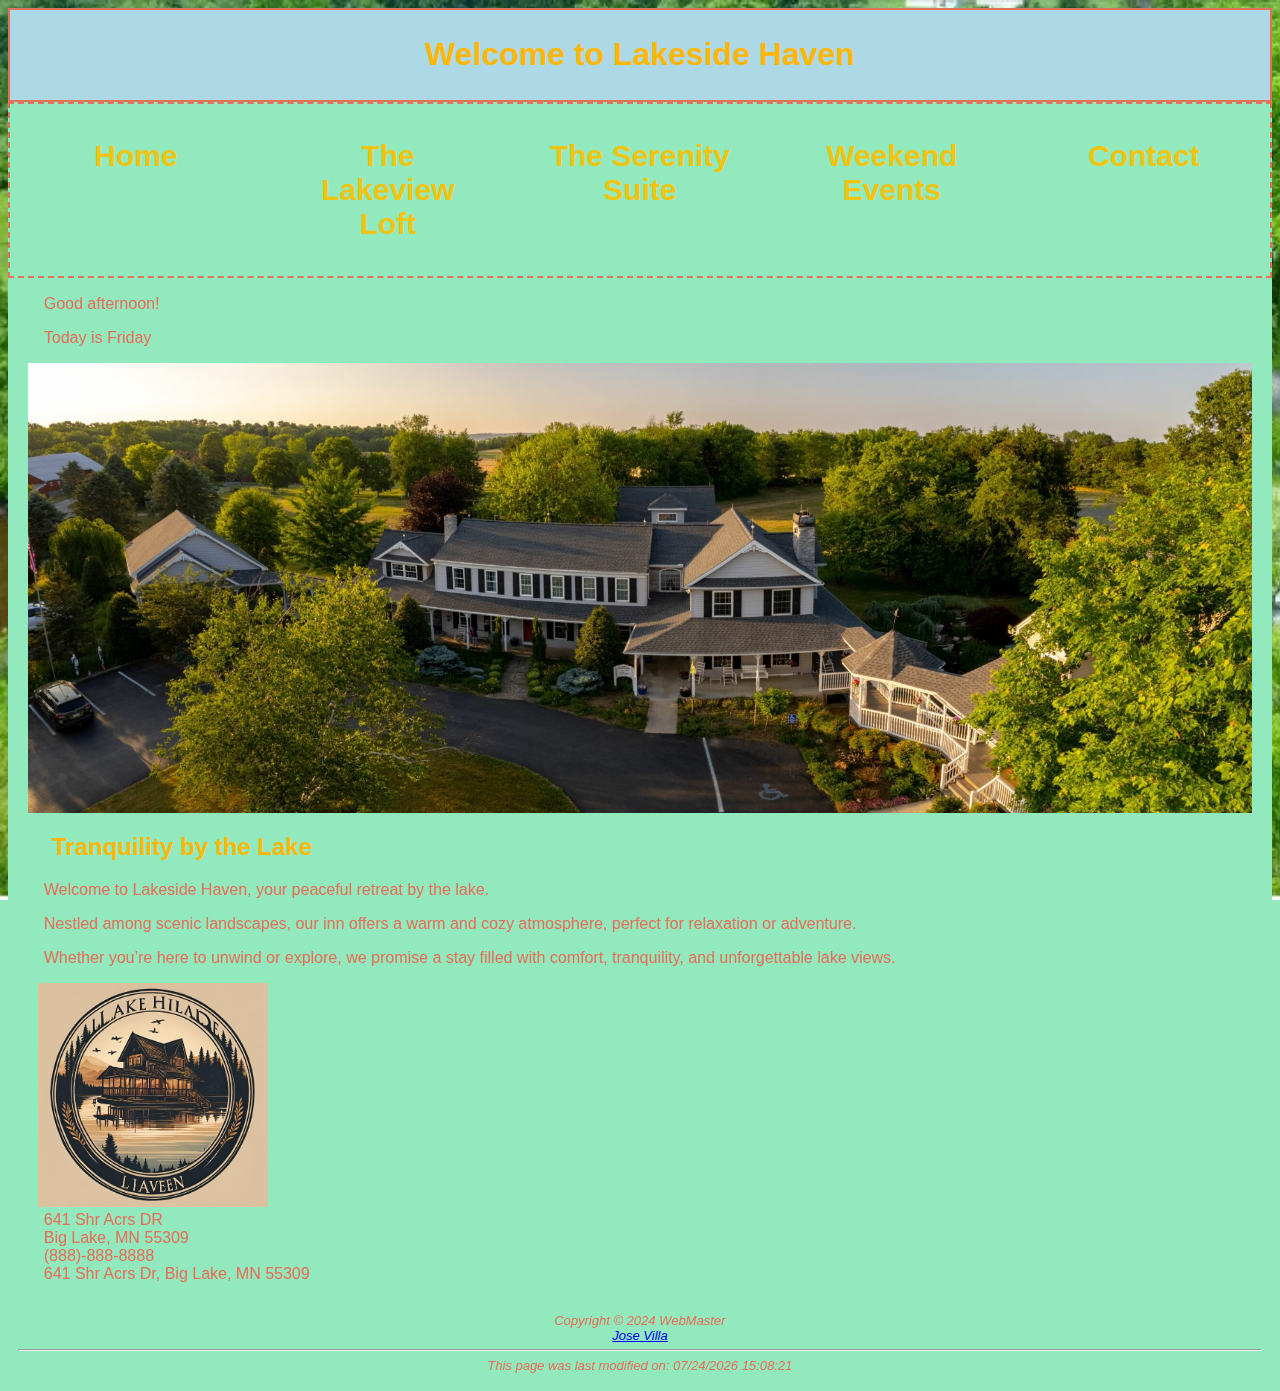
<file: index.html>
<!--Bed and Breakfast Website-->
<!DOCTYPE html>
<html lang="en">
<head>
	<title>Welcome to Lakeside Haven</title>
	<meta charset="utf-8">
	<link href="styles/casita.css" rel="stylesheet">
	<meta name="viewport" content="width=device-width, initial-scale=1.0">
	<link rel="icon" href="images/favicon.ico.png" type="image/x-icon">
	<!-- Connects the file "code.js" to the html -->
	<script src="code.js" defer></script>
	<!-- connecting to a JQuery -->
	<script src="https://code.jquery.com/jquery-3.6.0.min.js"></script>
	
</head>
<body>
<!--Start a div wrapper-->
	<div id="wrapper">
	<header>
	<!--header element-->
      <h1>Welcome to Lakeside Haven</h1>
	</header>
	<!--navigation section-->
	<nav>
		<ul>
			<li><a href="index.html">Home</a></li>
			<li><a href="rooms/lakeview-loft.html">The Lakeview Loft</a></li>
			<li><a href="rooms/serenity-suite.html">The Serenity Suite</a></li>
			<li><a href="events/weekend.html">Weekend Events</a></li>
			<li><a href="contact.html">Contact</a></li>
		</ul>
	</nav>
	<!-- Home Hero Section -->

	<!--Main Content Section-->
	<main>
		<!-- inserting the switch statement with the id -->
		<p id = "greetings"></p>
		<p id = "days"></p>
		<div id="homehero">
	</div>
		<h2>Tranquility by the Lake</h2>
		<p>Welcome to Lakeside Haven, your peaceful retreat by the lake.</p>
		<p>Nestled among scenic landscapes, our inn offers a warm and cozy atmosphere,
		perfect for relaxation or adventure.</p> 
		<p>Whether you’re here to unwind or explore, we promise a stay filled with comfort, tranquility, and unforgettable lake views.</p>
		<img src="images/logo.jpg" alt="logo img" width="250" height="180">
		<div>
			641 Shr Acrs DR<br>
			Big Lake, MN 55309<br>
			(888)-888-8888<br>
			641 Shr Acrs Dr, Big Lake, MN 55309
		</div>
	</main>
	<!--Footer Section-->
	<footer>
		Copyright &copy; 2024 WebMaster<br>
		<a href="mailto:j0542420@amarillocollege.com">Jose Villa</a>
		<hr>
		<div>
		<script>
		document.write("This page was last modified on: " + document.lastModified)
		</script>
		</div>
	</footer>
	</div>
</body>
</html>
</file>
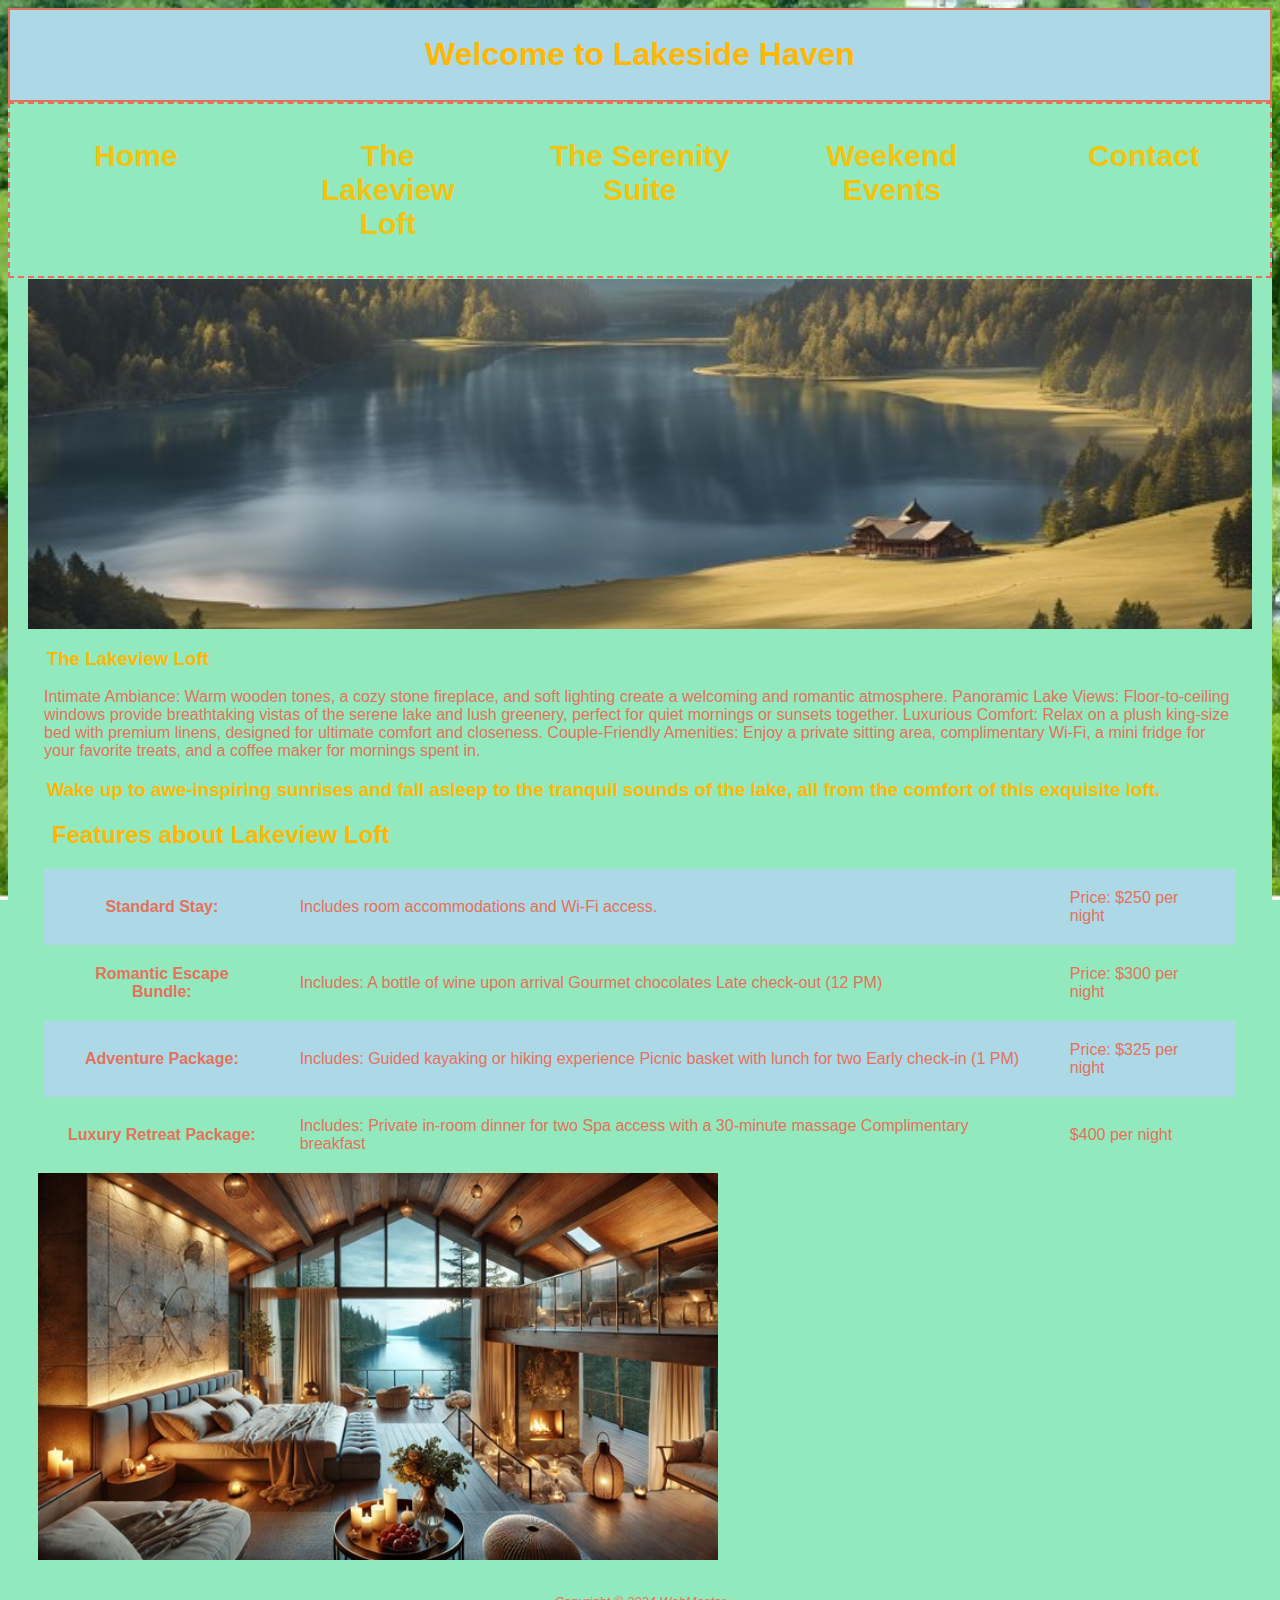
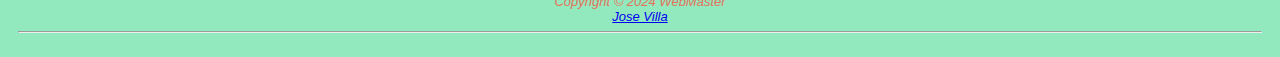
<file: rooms/lakeview-loft.html>
<!--Lakeview-Loft Room-->
<!DOCTYPE html>
<html lang="en">
<head>
	<title>Welcome to Lakeside Haven - Canyon Room</title>
	<meta charset="utf-8">
	<link href="../styles/casita.css" rel="stylesheet">
	<meta name="viewport" content="width=device-width, initial-scale=1.0">
	<link rel="icon" href="../images/favicon.ico.png" type="image/x-icon">
</head>
<body>
<!--Start a div wrapper-->
	<div id="wrapper">
	<!--header Section-->
	<header>
		<h1>Welcome to Lakeside Haven</h1>
	</header>
	<!-- Navigation Section -->
	<nav>
		<ul>
			<li><a href="../index.html">Home</a></li>
			<li><a href="lakeview-loft.html">The Lakeview Loft</a></li>
			<li><a href="serenity-suite.html">The Serenity Suite</a></li>
			<li><a href="../events/weekend.html">Weekend Events</a></li>
			<li><a href="../contact.html">Contact</a></li>
		</ul>
	</nav>
		<!-- Home Hero Section -->
		
	<!-- Main Content Section -->
	<main>
		<div id="lakeview">
		</div>
		<h3>The Lakeview Loft</h3>
		<p> 
			Intimate Ambiance: Warm wooden tones, a cozy stone fireplace, and soft lighting create a welcoming and romantic atmosphere.
			Panoramic Lake Views: Floor-to-ceiling windows provide breathtaking vistas of the serene lake and lush greenery, perfect for quiet mornings or sunsets together.
			Luxurious Comfort: Relax on a plush king-size bed with premium linens, designed for ultimate comfort and closeness.
			Couple-Friendly Amenities: Enjoy a private sitting area, complimentary Wi-Fi, a mini fridge for your favorite treats, and a coffee maker for mornings spent in.
		</p> 
		<h3>Wake up to awe-inspiring sunrises and fall asleep to the tranquil sounds of the lake, all from the comfort of this exquisite loft.</h3>
		<h2>Features about Lakeview Loft </h2>
		<div id="flow">	
			<table>
				<tr>
					<th>Standard Stay:</th>
					<td>Includes room accommodations and Wi-Fi access.</td>
						<td>Price: $250 per night</td>
				</tr>
				<tr>
					<th>Romantic Escape Bundle:</th>
						<td>Includes: 
						A bottle of wine upon arrival
						Gourmet chocolates
						Late check-out (12 PM)</td>
					<td>Price: $300 per night</td>
				</tr>
				<tr>
					<th>Adventure Package:</th>
						<td>Includes:
						Guided kayaking or hiking experience
						Picnic basket with lunch for two
						Early check-in (1 PM)</td>
					<td>Price: $325 per night</td>
				</tr>
				<tr>
					<th>Luxury Retreat Package:</th>
						<td>Includes:
						Private in-room dinner for two
						Spa access with a 30-minute massage
						Complimentary breakfast</td>
					<td>$400 per night</td>
				</tr>
			</table>
		</div>
		<img src="../images/lakeview-loft.jpg" alt="Beautiful lake view from the inn" width="700" height="450">
	</main>
	<!-- Footer Section -->
	<footer>
		Copyright &copy; 2024 WebMaster<br>
		<a href="mailto:j0542420@amarillocollege.com">Jose Villa</a>
		<hr>
	</footer>
	</div>
</body>
</html>
</file>
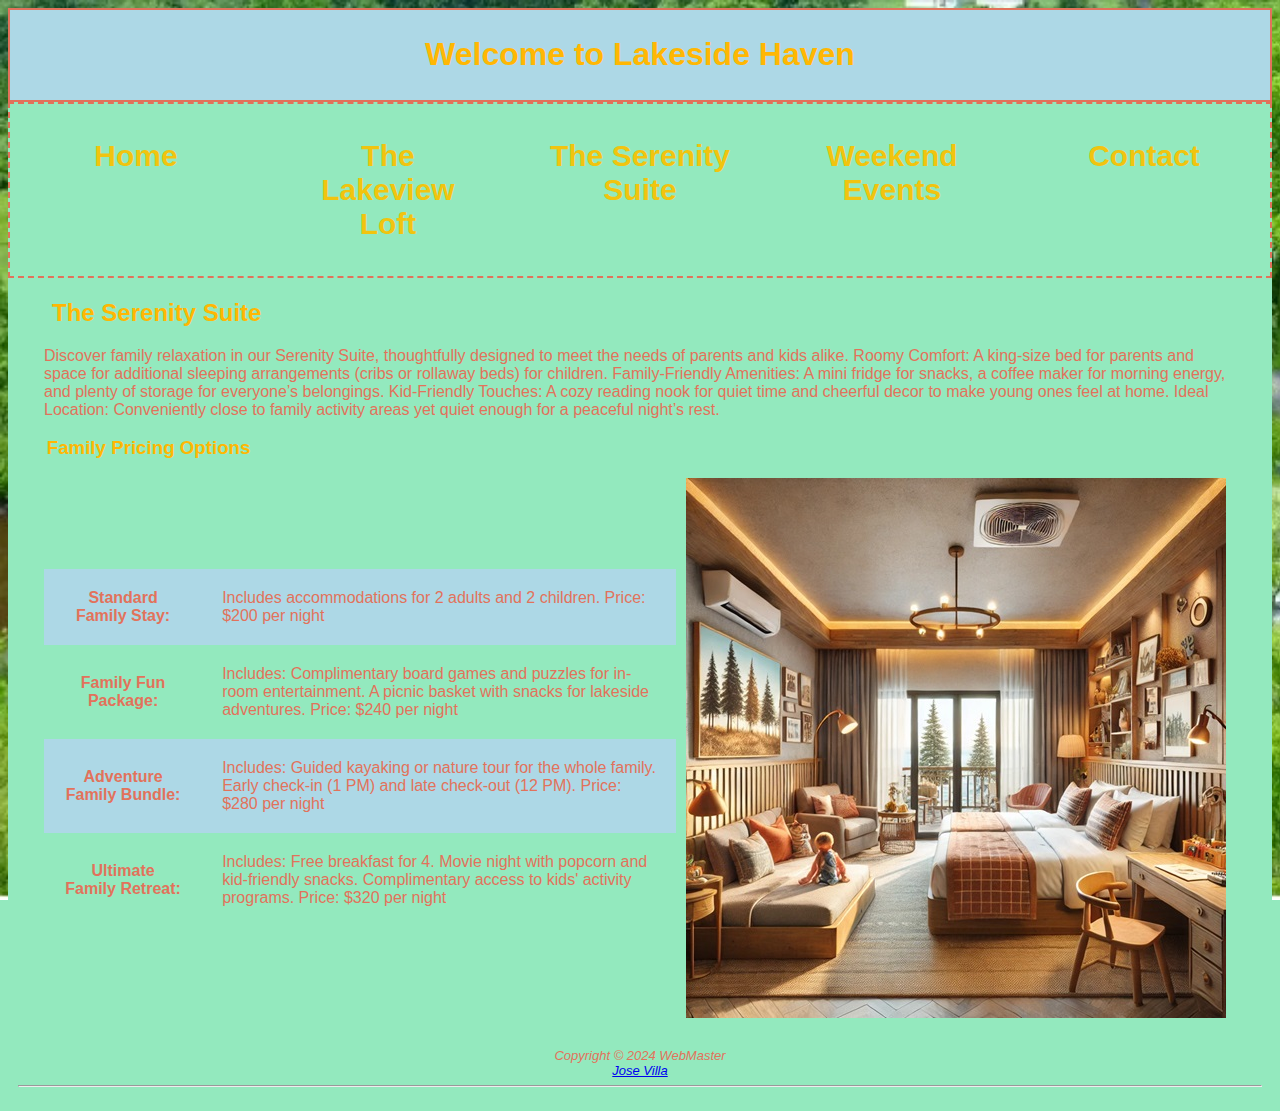
<file: rooms/serenity-suite.html>
<!--Serenity-Suite Room-->
<!DOCTYPE html>
<html lang="en">
<head>
	<title>Welcome to Lakeside Haven - Javelina Room</title>
	<meta charset="utf-8">
	<link href="../styles/casita.css" rel="stylesheet">
	<meta name="viewport" content="width=device-width, initial-scale=1.0">
	<link rel="icon" href="../images/favicon.ico.png" type="image/x-icon">
</head>
<body>
<!--Start a div wrapper-->
	<div id="wrapper">
	<!--header Section-->
	<header>
		<h1>Welcome to Lakeside Haven</h1>
	</header>
	<!-- Navigation Section -->
	<nav>
		<ul>
			<li><a href="../index.html">Home</a></li>
			<li><a href="lakeview-loft.html">The Lakeview Loft</a></li>
			<li><a href="serenity-suite.html">The Serenity Suite</a></li>
			<li><a href="../events/weekend.html">Weekend Events</a></li>
			<li><a href="../contact.html">Contact</a></li>
		</ul>
	</nav>
	<!-- Main Content Section -->
	<main>
		<h2>The Serenity Suite</h2>
		<p>
			Discover family relaxation in our Serenity Suite, thoughtfully designed to meet the needs of parents and kids alike.
			Roomy Comfort: A king-size bed for parents and space for additional sleeping arrangements (cribs or rollaway beds) for children.
			Family-Friendly Amenities: A mini fridge for snacks, a coffee maker for morning energy, and plenty of storage for everyone’s belongings.
			Kid-Friendly Touches: A cozy reading nook for quiet time and cheerful decor to make young ones feel at home.
			Ideal Location: Conveniently close to family activity areas yet quiet enough for a peaceful night’s rest.
		</p>
		<h3>Family Pricing Options</h3>
		<div id="flow">	
			<table>
				<tr>
					<th>Standard Family Stay:</th>  
					<td>Includes accommodations for 2 adults and 2 children. 
					Price: $200 per night</td>
				</tr>
				<tr>
					<th>Family Fun Package:</th>  
					<td>Includes:
						Complimentary board games and puzzles for in-room entertainment.
						A picnic basket with snacks for lakeside adventures.
						Price: $240 per night</td>
				</tr>
				<tr>
					<th>Adventure Family Bundle:</th>  
					<td>Includes:
						Guided kayaking or nature tour for the whole family.
						Early check-in (1 PM) and late check-out (12 PM).
						Price: $280 per night</td>
				</tr>
				<tr>
					<th>Ultimate Family Retreat:</th>  
					<td>Includes:
						Free breakfast for 4.
						Movie night with popcorn and kid-friendly snacks.
						Complimentary access to kids' activity programs.
						Price: $320 per night</td>
				</tr>
			</table>
			<img src="../images/serenity-suite.jpg" alt="Captures a peaceful vibe, perfect for those wanting quiet and relaxation" width="600" height="470">
		</div>
	</main>
	<!-- Footer Section -->
	<footer>
		Copyright &copy; 2024 WebMaster<br>
		<a href="mailto:j0542420@amarillocollege.com">Jose Villa</a>
		<hr>
	</footer>
	</div>
</body>
</html>
</file>
<file: styles/casita.css>
/*Box sizing for all elements*/
* {
	box-sizing: border-box;
}
/*Styles for the Body Element*/
header, nav, main, footer { display: block; }
body { 
		background-color: #93E9BE;/*set background color for the Body*/
		background-image: url(../images/land.jpg); /*Set background image for body*/
		background-repeat: no-repeat;
		background-attachment: fixed; /*fix the background position*/
		background-size: cover;
		color: #E2725B;
        font-family: Verdana, Arial, sans-serif; /*defined font*/
	
}
/*Styles for a Wrapper*/
#wrapper {
		margin: auto;
		min-width: 600px;
		max-width: 1280px;
		background-color: #ADD8E6;/*Background color for menu selection*/
		padding: 0;
}
/*Styles for the header*/
header {
	
	background-color: #ADD8E6;
	color: #FFB703;/*Header Text color*/
	padding-top: 5px;
	padding-bottom: 5px;
	
}
header a {text-decoration: none;}
header a:link {color: #231814;}
header a:visited {color: #231814;}
header a:hover {color: #FEF6C2;}
/*Styles for the heading tags*/
h1 { 
	 font-size: 2em;
	 text-align: center;
}
h2 {
	color: #FFB703; 
}
h3, dt {
	color: #FFB703;
}
h4 {
	background-color: #D2B48C;
	font-size: 1.2em;
	padding-left: .5em;
	padding-bottom: 0;
	text-transform: uppercase;
	border-bottom: 1px solid #221811;
	clear: left;
}
/*Styles for the navigation Element*/
nav { 
	  position: sticky;
	  background-color: #93E9BE;
	  text-align: center;
	  font-size: 1em;
	  border: 2px dashed #E2725B;
}
nav a { text-decoration: none; }
nav a:link { color: #f1c40f; }
nav a:visited{ color: #E2725B; }/*Menu Text selector color*/
nav a:hover { color: #fff200; }/* Mouse hover color change*/
nav a:active { color: #2c3e50; } /* color changes after being clicked on */
nav ul {
	display: flex;
	flex-direction: column;
	font-size: 1.25em;
	margin: 0;
	padding: 0;
	list-style-type: none;
}
nav li {
	border-bottom: 1px solid #FFB703;
	padding: .5em 1em;
	width: 100%;
}
/*Styles for main*/
main { background-color: #93E9BE;/*Set background color for the Main body*/
          display: block;
          padding: 1px 20px 20px 20px;
}

main h2,h3,h4,p,div,dl {
	padding-left: 1em;
	padding-right: 1em;
}
main ul {
	padding-left: 2em;
}
/* Styles rules for classes*/
.details {
	padding-left: 20%;
	padding-right: 20%;
	overflow: auto;
}
/*Styles for Images*/
img {
	 max-width: 100%;
	height: auto;
	padding-left: 10px;
	padding-right: 10px;
}
/*Styles for HomeHero id*/
#homehero {
	height: 450px;
	background-image: url(../images/house.jpg);
	background-repeat: no-repeat;
	background-size: cover;
}
#lakeview {
	height: 350px;
	background-image: url(../images/lake.jpg);
	background-repeat: no-repeat;
	background-size: 100% 100%;
}

#mobile {
	display: inline;
}
#desktop {
	display: none;
}
/* styles rules for a Table*/
table {
	margin: auto;
	width: 100%;
	border-spacing: 0;
}
th,td { padding: 20px; }
tr:nth-of-type(odd) { background-color: #ADD8E6; }
/*styles for a Form*/
form {
	display: flex;
	flex-direction: column;
	padding-left: 1em;
	width: 80%;
}
input, textarea { margin-bottom: .5em; }
/*Styles for the Footer Element*/
footer { background-color: #93E9BE;/*Color for the footer*/
       padding: 10px;
       text-align: center;
	   font-size: small;
	   font-style: italic;
}
/*media query for medium screen*/
@media (min-width: 600px) {
	header {
		padding-left: 0;
		text-align: center;
	}
	h1 {font-size: 2em; }
	nav ul {
		flex-flow: row nowrap;
		justify-content: space-around;
	}
	nav li {border-bottom: none;}
	#homehero {
		background-image: url(../images/house.jpg);
		height: 50vh;
	}
	#lakeview {
		background-image: url(../images/lake.jpg);

	}
	#flow {
		display: flex;
		flex-direction: row;
	}
	#mobile {
		display: none;
	}
	#desktop {
		display: inline;
	}
	.details {
		display: flex;
		flex-direction: row;
	}
	h4 {
		margin-left: 10%;
		margin-right: 10%;
	}
	form {
		width: 40%;
		display: grid;
		grid-gap: 1em;
		gap: 1em;
		grid-template-columns: 6em 1fr;
	}
	input[type="submit"] {
		grid-column: 2 / 3;
		width: 9em;
	}
}
@media (min-width: 1024px) {
	@supports (display: grid) {
		header {
			text-align: center; /*align header center of page*/
			padding-top: 5px;
			padding-bottom: 5px;
			border: 2px double #E2725B;
			grid-area: header;
		}
		nav {
			font-weight: bold;
			text-align: center;
			font-size: 1.5em;
			padding-top: 20px;
			padding-bottom: 20px;
			grid-area: nav;
		}
		main {
			grid-area: main;
		}
		footer {
			grid-area: footer;
		}
		#wrapper {
			display: grid;
			grid-template:
				"header header"
				"nav nav"
				"main main"
				"footer footer"
				
		}
		nav ul {
            flex-direction: row; /* Arrange navigation items in a row */
            justify-content: space-around; /* Space out the navigation links */
            padding: 0;
            margin: 0;
        }
        nav li {
            border-bottom: none; /* Remove border between navigation items */
        }

	}
}
</file>
